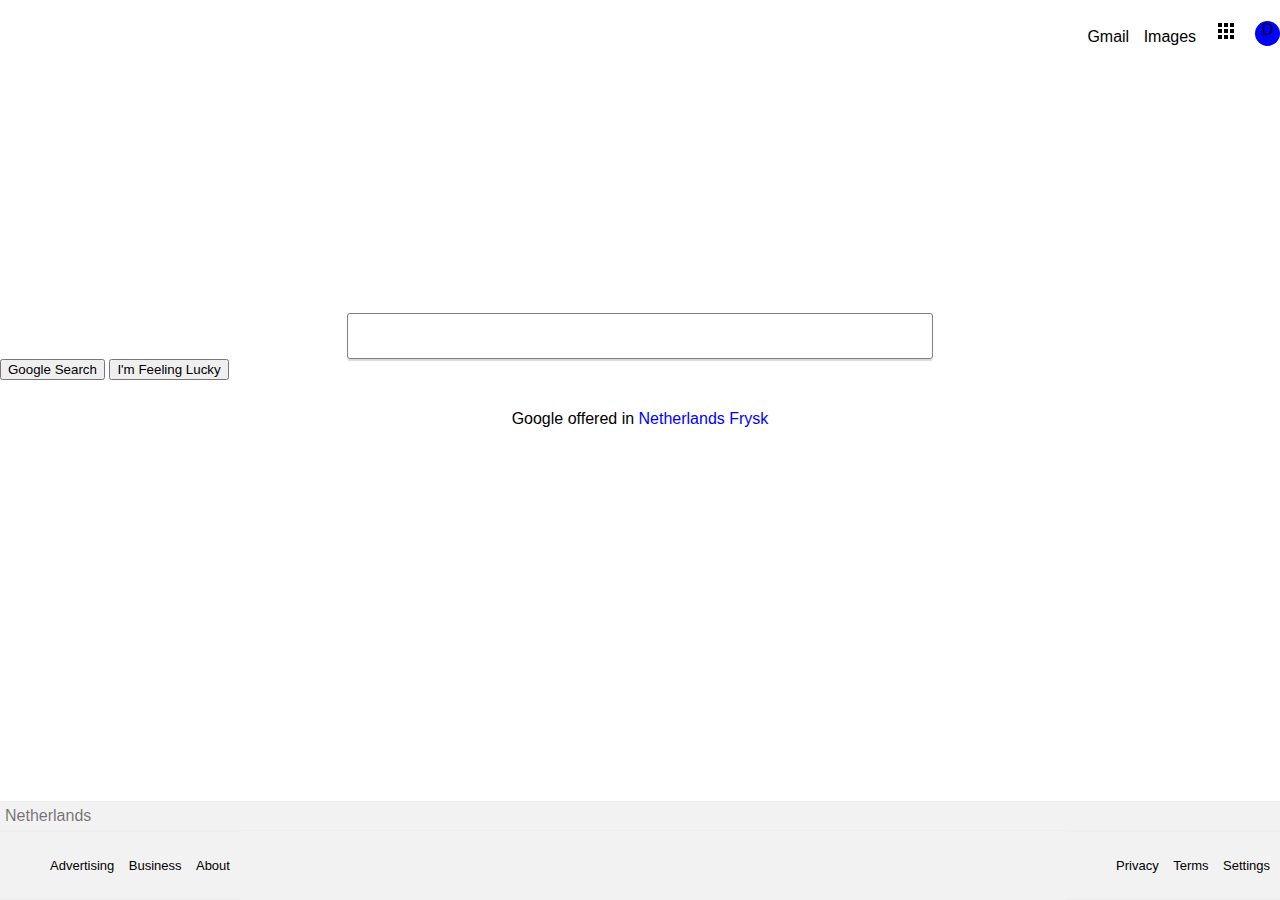
<file: mygoogle.html>
<!DOCTYPE html>
<html>
    <head>
        <meta charset="utf-8">
        <link href="mygooglestyle.css" type="text/css" rel="stylesheet">
        <title>Google</title>
    </head>
    <body>
        <!-- Header section -->
     <header>
        <nav class="topright">
          <ul>
              <li><a href="#">Gmail</a></li>
              <li><a href="#">Images</a></li>
              <li><a href="#" id="ext"></a></li>
              <li><a href="#" id="profile">D</a></li>
          </ul>
         </nav>
        </header>
        <!-- Main content -->
        <main>
          <div id="logo">
          </div>
          <div id="searchbar-container">
              <div id="searchbar">
                <form method="get" action="https://www.google.com/search" /><input type="text" name="q" size="31" value="">
              </div>
            </div>
            <div id="buttons">
                <input type="submit" value="Google Search">
                <input type="submit" value="I'm Feeling Lucky">
            </div>
            <div id="language">
              <p> Google offered in <a href="#" id="lng">Netherlands  </a><a href="#" id="lng">Frysk</a></p>
            </div>
        </main>
        <!-- Footer section-->
        <footer>
            <div id="country">
              <span>Netherlands</span>
            </div>
            <div>
              <nav class="botleft">
                <ul>
                  <li><a href="#">Advertising</a></li>
                  <li><a href="#">Business</a></li>
                  <li><a href="#">About</a></li>
                  </ul>
                </nav>
                <nav class="botright">
                    <ul>
                      <li><a href="#">Privacy</a></li>
                      <li><a href="#">Terms</a></li>
                      <li><a href="#">Settings</a></li>
                  </ul>
                </nav>
            </div>
        </footer>
    </body>
</html>
</file>
<file: mygooglestyle.css>
body {
    font-family: arial,sans-serif;
    margin:0;
    padding:0;
    box-sizing: border-box;
}

a {
    color: black;
    text-decoration: none;
}

a:hover {
    text-decoration: underline;
    color: gray;
}

header li {
    display: inline-block;
    list-style-type: none;
}

header {
    font-size: 20;
    float: right;
    
}

header a{
    display: inline-block;
    margin-right: 10px;
    float: right;
}
 #ext {
     height:30px;
     width: 30px;
     background-image: url(googleimagebox.png);
     background-position: -132px -38px;
     background-size: 528px 68px;
     opacity; .5;
}

#ext:hover {
    opacity: 1;
}

#profile {
    height: 25px;
    width: 25px;
    margin: 0;
    background-color: blue;
    border-radius: 100%;
    text-align:center;
}

main {
    position:relative;
    clear: both;
    padding-top: 130px;
}

#logo {
    margin: 0 auto;
    background-image: url("https://www.google.nl/images/branding/googlelogo/1x/googlelogo_color_272x92dp.png"); 
    height: 92px;
    width: 272px;
}

#searchbar-container {
    margin-top: 25px;
}

#searchbar {
    width: 584px;
    height:44px;
    border: 1px solid grey;
    margin: 0 auto;
    border-radius: 3px;
    box-shadow: 0px 2px 1px 0px rgba(1,1,0,.15)
}

form {
    display: inline-block;
    padding: 3px
}

form input {
    border: none 0;
    width:525px;
    height: 34px;
    font-size: 1em;
    outline: none;
}

#buttons input {
    margin:0 auto;
}

#language {
    text-align: center;
    margin-top: 30px;
    font-size .8em;
    
}

#language a {
    color:blue;
}

#lng a {
    color: blue;
}

#lng:hover {
    text-decoration: underline;
}

footer {
    position:absolute;
    bottom:0;
    width:100%;
    background-color: #f2f2f2;
    
}

#country {
    font-size: 1em;
    color: rgba(0,0,0,.54);
}

#country, .botleft, .botright {
    padding: 5px;
    border: 1px solid #eee;
    border-left: 0;
    border-right: 0;
}
 .botleft, .botright {
    padding: 5px;
    border: 1px solid #eee;
    border-left: 0;
    border-right: 0;
}

footer li{
    padding:5px;
}

.botleft {
    float: left;
}

.botright {
    float: right;
}
    
 .botleft li {
    display: inline-block;
    font-size: 13px;
    color: rgba(0,0,0,.54)
}
 .botright li {
    display: inline-block;
    font-size: 13px;
    color: rgba(0,0,0,.54)
}

.botleft a:hover, {
    text-decoration: underline;
}

.botright a:hover, {
    text-decoration: underline;
}
</file>
